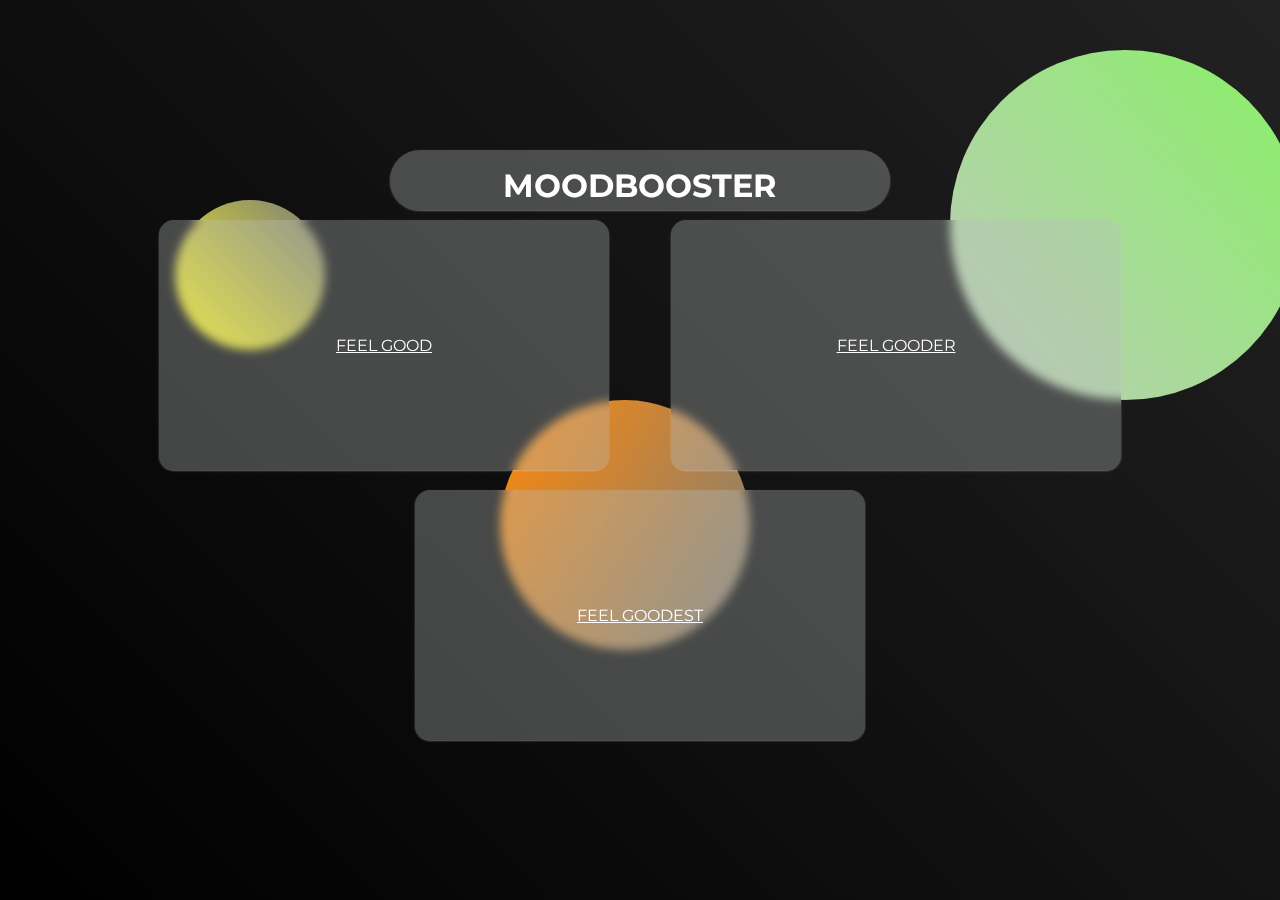
<file: index.html>
<!DOCTYPE html>
<html lang="en">
<head>
    <meta charset="UTF-8">
    <meta name="viewport" content="width=device-width, initial-scale=1.0">
    <link rel="preconnect" href="https://fonts.googleapis.com">
    <link rel="preconnect" href="https://fonts.gstatic.com" crossorigin>
    <link href="https://fonts.googleapis.com/css2?family=Montserrat:ital,wght@0,100..900;1,100..900&display=swap" rel="stylesheet">
    <style>
        body {
            display: flex;
            justify-content: center;
            flex-direction: column;
            align-items: center;
            min-height: 100vh;
            margin: 0;
            background: linear-gradient(45deg, rgb(0, 0, 0) 0%, rgba(27, 27, 27, 0.974) 100%);
        }

        .header-box{
            justify-content: center;
            align-self: center;
            width: 500px;
            height: 60px;
            border-radius: 45px;
            background-color: #b9bfbb57;
            box-shadow: 0 1px 2px rgba(214, 213, 213, 0.469);
            backdrop-filter: blur(5px);
            text-align: center;
            line-height: 30px;
            color: #ffffff;
            font-family: "Montserrat";
        }

        .container {
            display: flex;
            justify-content: space-around;
            width: 80%;
            flex-wrap: wrap;
            overflow: visible;
        }

        .box {
            width: 450px;
            height: 250px;
            margin: 10px;
            border-radius: 15px;
            box-shadow: 0 1px 2px rgba(214, 213, 213, 0.469);
            animation: wave 2s ease-in-out infinite alternate;
            display: flex;
            margin: 50 25%;
            justify-content: center;
            align-self: center;
            z-index: 1;
            backdrop-filter: blur(5px);
        }

        .box1 {
            background-color: #b9bfbb57;
            animation-delay: 0s;
            justify-content: center;
            align-items: center;
            text-align: center;
            font-family: "Montserrat";
            color: #ffffff;
        }

        .box2 {
            background-color: #b9bfbb57;
            animation-delay: 0.5s;
            justify-content: center;
            align-items: center;
            text-align: center;
            font-family: "Montserrat";
            color: #ffffff;
        }

        .box3 {
            background-color: #b9bfbb57;
            animation-delay: 1s;
            justify-content: center;
            align-items: center;
            text-align: center;
            font-family: "Montserrat";
            color: #ffffff;
        }

        @keyframes wave {
            0% {transform: translateY(0);}
            100% {transform: translateY(20px);}
        }

        .circle1 {
            width: 150px;
            height: 150px;
            border-radius: 50%;
            background: linear-gradient(45deg, rgb(255, 247, 22) 0%, rgba(190, 195, 189, 0.615) 100%);
            position: absolute;
            top: 200px;
            left: 175px;
            box-shadow: 0 0 10px 30px linear-gradient(45deg, rgb(255, 247, 22) 0%, rgba(190, 195, 189, 0.615) 100%);
        }

        .circle2 {
            width: 250px;
            height: 250px;
            border-radius: 50%;
            background: linear-gradient(120deg, rgb(255, 136, 9) 0%, rgba(190, 195, 189, 0.615) 100%);
            position: absolute;
            top: 400px;
            left: 500px;
            box-shadow: 5px 5px linear-gradient(120deg, rgb(255, 136, 9) 0%, rgba(190, 195, 189, 0.615) 100%)
        }

        .circle3 {
            width: 350px;
            height: 350px;
            border-radius: 50%;
            background: linear-gradient(230deg, rgba(136,240,102,1) 0%, rgba(216, 230, 213, 0.865) 100%);
            position: absolute;
            top: 50px;
            left: 950px;
            box-shadow: 0 0 10px 50px linear-gradient(230deg, rgba(136,240,102,1) 0%, rgba(216, 230, 213, 0.865) 100%)
        }

    </style>
</head>
<body>
    <div class="header-box">
        <h1>MOODBOOSTER</h1>
    </div>
    <div class="container">
        
        <a href="green.html" class="box box1"> <p>FEEL GOOD </p></a>

        <a href="yellow.html" class="box box2"> <p>FEEL GOODER </p></a>

        <a href="orange.html" class="box box3"> <p>FEEL GOODEST </p></a>

    </div>
    <div class="circle1"></div>
    <div class="circle2"></div>
    <div class="circle3"></div>
</body>
</html>
</file>
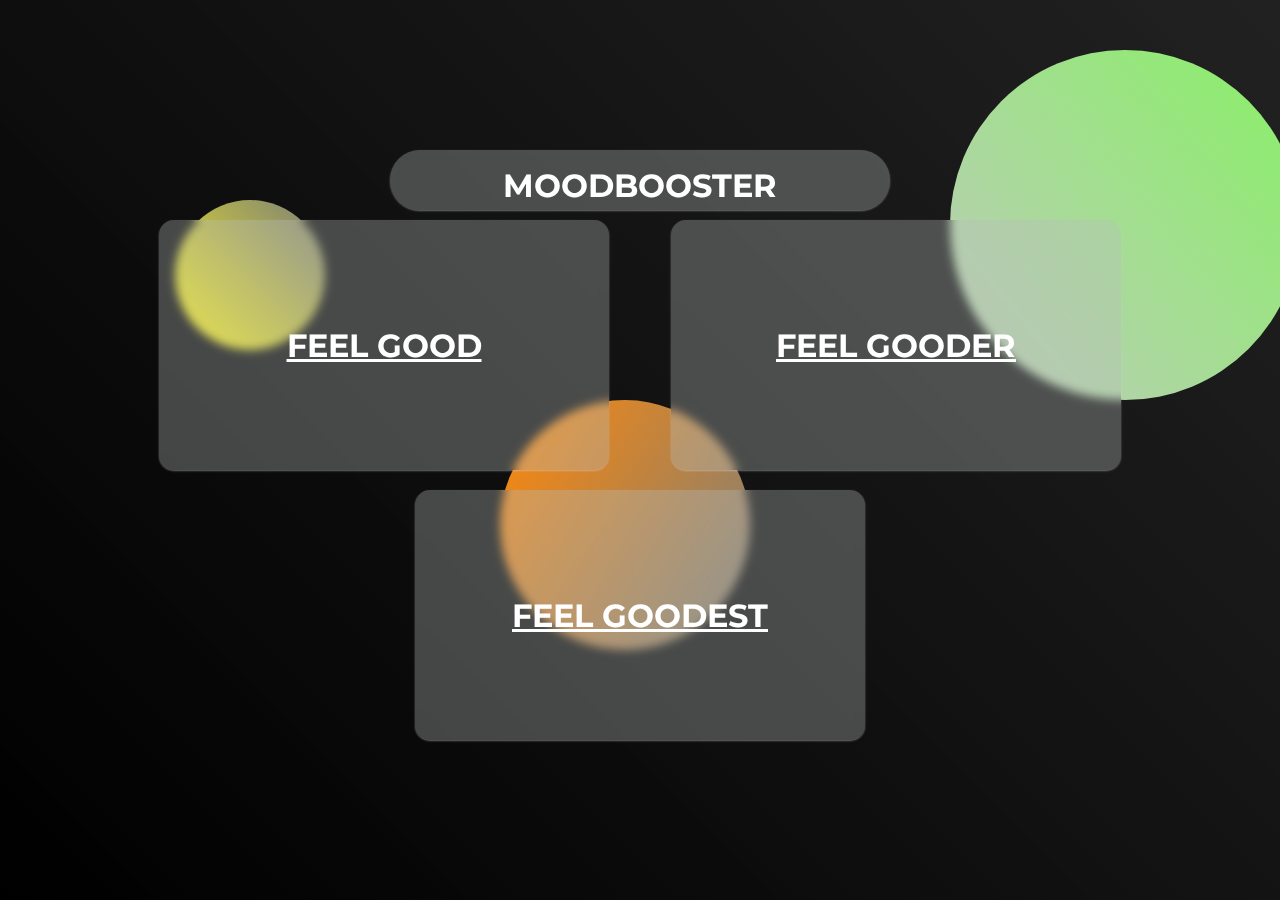
<file: WEBPAGE/WEBPAGE/index.html>
<!DOCTYPE html>
<html lang="en">
<head>
    <meta charset="UTF-8">
    <meta name="viewport" content="width=device-width, initial-scale=1.0">
    <link rel="preconnect" href="https://fonts.googleapis.com">
    <link rel="preconnect" href="https://fonts.gstatic.com" crossorigin>
    <link href="https://fonts.googleapis.com/css2?family=Montserrat:ital,wght@0,100..900;1,100..900&display=swap" rel="stylesheet">
    <style>
        body {
            display: flex;
            justify-content: center;
            flex-direction: column;
            align-items: center;
            min-height: 100vh;
            margin: 0;
            background: linear-gradient(45deg, rgb(0, 0, 0) 0%, rgba(27, 27, 27, 0.974) 100%);
        }

        .header-box{
            justify-content: center;
            align-self: center;
            width: 500px;
            height: 60px;
            border-radius: 45px;
            background-color: #b9bfbb57;
            box-shadow: 0 1px 2px rgba(214, 213, 213, 0.469);
            backdrop-filter: blur(5px);
            text-align: center;
            line-height: 30px;
            color: #ffffff;
            font-family: "Montserrat";
        }

        .container {
            display: flex;
            justify-content: space-around;
            width: 80%;
            flex-wrap: wrap;
            overflow: visible;
        }

        .box {
            width: 450px;
            height: 250px;
            margin: 10px;
            border-radius: 15px;
            box-shadow: 0 1px 2px rgba(214, 213, 213, 0.469);
            animation: wave 2s ease-in-out infinite alternate;
            display: flex;
            margin: 50 25%;
            justify-content: center;
            align-self: center;
            z-index: 1;
            backdrop-filter: blur(5px);
        }

        .box1 {
            background-color: #b9bfbb57;
            animation-delay: 0s;
            justify-content: center;
            align-items: center;
            text-align: center;
            font-family: "Montserrat";
            color: #ffffff;
        }

        .box2 {
            background-color: #b9bfbb57;
            animation-delay: 0.5s;
            justify-content: center;
            align-items: center;
            text-align: center;
            font-family: "Montserrat";
            color: #ffffff;
        }

        .box3 {
            background-color: #b9bfbb57;
            animation-delay: 1s;
            justify-content: center;
            align-items: center;
            text-align: center;
            font-family: "Montserrat";
            color: #ffffff;
        }

        @keyframes wave {
            0% {transform: translateY(0);}
            100% {transform: translateY(20px);}
        }

        .circle1 {
            width: 150px;
            height: 150px;
            border-radius: 50%;
            background: linear-gradient(45deg, rgb(255, 247, 22) 0%, rgba(190, 195, 189, 0.615) 100%);
            position: absolute;
            top: 200px;
            left: 175px;
            box-shadow: 0 0 10px 30px linear-gradient(45deg, rgb(255, 247, 22) 0%, rgba(190, 195, 189, 0.615) 100%);
        }

        .circle2 {
            width: 250px;
            height: 250px;
            border-radius: 50%;
            background: linear-gradient(120deg, rgb(255, 136, 9) 0%, rgba(190, 195, 189, 0.615) 100%);
            position: absolute;
            top: 400px;
            left: 500px;
            box-shadow: 5px 5px linear-gradient(120deg, rgb(255, 136, 9) 0%, rgba(190, 195, 189, 0.615) 100%)
        }

        .circle3 {
            width: 350px;
            height: 350px;
            border-radius: 50%;
            background: linear-gradient(230deg, rgba(136,240,102,1) 0%, rgba(216, 230, 213, 0.865) 100%);
            position: absolute;
            top: 50px;
            left: 950px;
            box-shadow: 0 0 10px 50px linear-gradient(230deg, rgba(136,240,102,1) 0%, rgba(216, 230, 213, 0.865) 100%)
        }

    </style>
</head>
<body>
    <div class="header-box">
        <h1>MOODBOOSTER</h1>
    </div>
    <div class="container">
        <a href="yellow.html" class="box box1"><h1>FEEL GOOD</h1></a>
        <a href="green.html" class="box box2"><h1>FEEL GOODER</h1></a>
        <a href="orange.html" class="box box3"><h1>FEEL GOODEST</H1></a>
    </div>
    <div class="circle1"></div>
    <div class="circle2"></div>
    <div class="circle3"></div>
</body>
</html>
</file>
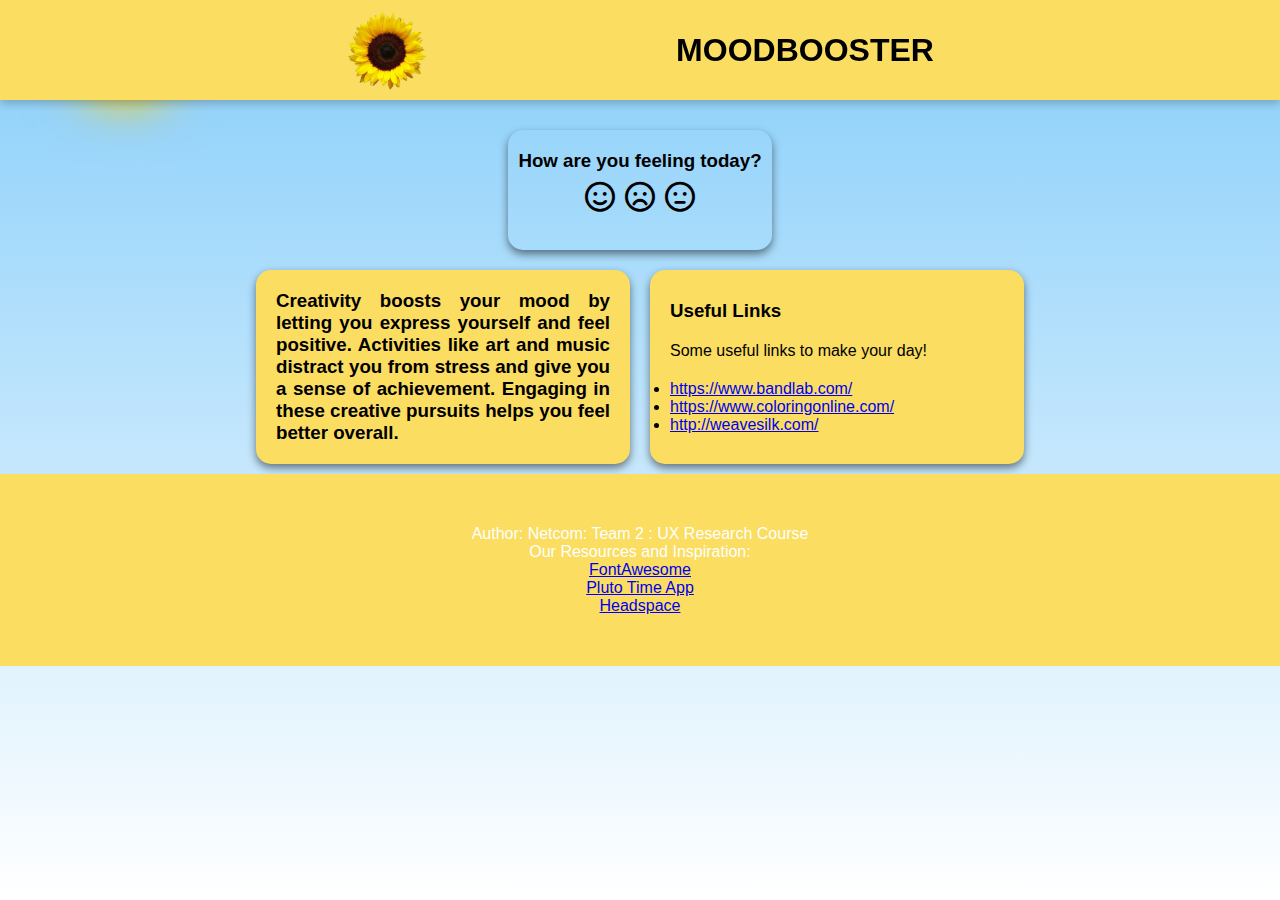
<file: card1.html>
</head>
<!DOCTYPE html>
<html lang="en">
<head>
    <meta charset="UTF-8">
    <meta name="viewport" content="width=device-width, initial-scale=1.0">
    <link rel="stylesheet" href="https://cdnjs.cloudflare.com/ajax/libs/font-awesome/6.0.0-beta3/css/all.min.css">
    <title>It's Taf Time! > Card 1</title>
    <link rel="stylesheet" href="sun.css">
    <style>


* {
    margin: 0;
    padding: 0;
    box-sizing: border-box;
}

body {
    font-family: Arial, sans-serif;
    margin: 0;
    padding: 0;
    display: flex;
    flex-direction: column;
    min-height: 100vh;
    background-color:rgb(246, 246, 246);
}

.menu {
    display: flex;
    justify-content: center;
    align-items: center;
    background-color: #fadd61;
    padding: 10px 20px;
    box-shadow: 0 4px 8px rgba(0, 0, 0, 0.2);
    width: 100%;
    position: fixed;
    top: 0;
    left: 0;
    z-index: 1000;
}

.menu h1 {
    margin: 0;
    color: #000000;
}

.menu .logo {
    height: 80px;
    margin-right: 250px;
}

.content {
    padding-top: 120px;
    width: 100%;
    flex-grow: 1;
    display: flex;
    flex-direction: column;
    align-items: center;
    text-align: center;
}

.box-comic {
    padding: 10px; /* Reduce padding to minimize space */
    margin: 10px 0;
    padding-top: 20px;
    border-radius: 15px;
    box-shadow: 0 4px 8px rgba(0, 0, 0, 0.5);
    display: flex;
    flex-direction: column; /* Stack content vertically */
    align-items: center;
    min-height: 120px; /* Adjust the minimum height */
}

.box-comic-1, .box-comic-2 {
    display: flex;
    justify-content: space-between;
    align-items: center;
    padding: 20px;
    margin: 10px 0;
    border-radius: 15px;
    box-shadow: 0 4px 8px rgba(0, 0, 0, 0.5);
    min-height: 170px;
    flex: 1;
    flex-wrap: wrap;
    transition: transform 0.3s ease-in-out, opacity 0.3s ease-in-out, box-shadow 0.3s ease-in-out;
}

.box-comic-1 {
    width: 40%;
}

.box-comic-2 {
    width: 30%;
}

.container {
    display: flex;
    justify-content: center;
    gap: 20px;
    width: 60%;
    flex-wrap: wrap;
    color: black;
}

.box-comic-1:hover, .box-comic-2:hover {
    transform: scale(1.05) rotate(0.5deg);  /* Play with this to adjust the box animation */
    opacity: 0.8;
    box-shadow: 0 4px 20px rgba(0, 0, 0, 0.5);
}

.box1 {
    background-color: #fadd61;
    text-align: center;
}

.box2 {
    background-color: #fadd61;
    text-align: justify;
}

.box3 {
    background-color: #fadd61;
}

/* This section is only for the 'How are you feeling today?' */

.emotion-icons {
    display: flex;
    gap: 10px;
    justify-content: center;
    margin-top: 10px;
}

.emotion-icons label {
    cursor: pointer; /* Add a pointer cursor to indicate it's clickable */
}

.hidden-checkbox {
    display: none;
}

.hidden-checkbox:checked + i {
    color: orange; /* Change the color when checked */
}

.emotion-icons i {
    font-size: 30px;
    color: #000;
    transition: color 0.3s ease; /* Smooth transition for color change */
}


footer {
    text-align: center;
    padding: 4%;
    width: 100%;
    background-color: #fadd61;
    color: white;
    position: relative;
    bottom: 0;
    left: 0;
    margin-top: auto;
}

.link-list {
    text-align: left;
}
    </style>


<body>
    <div class="sky">
        <div class="sun"></div>
    <div class="menu">
        <img src="img/Sunflower.png" alt="Logo" class="logo">
        <h1>MOODBOOSTER</h1>
    </div>
    <div class="content">
        <div class="box-comic">
            <h3>How are you feeling today?</h3>
            <div class="emotion-icons">
                <label>
                    <input type="checkbox" class="hidden-checkbox">
                    <i class="fa-regular fa-face-smile"></i>
                </label>
                <label>
                    <input type="checkbox" class="hidden-checkbox">
                    <i class="fa-regular fa-face-frown"></i>
                </label>
                <label>
                    <input type="checkbox" class="hidden-checkbox">
                    <i class="fa-regular fa-face-meh"></i>
                </label>
            </div>
        </div>
        <div class="container">
        </div>
        <div class="container">
            <div class="box-comic-1 box2">
                <h3>Creativity boosts your mood by letting you express yourself and feel positive. Activities like art and music distract you from stress and give you a sense of achievement. Engaging in these creative pursuits helps you feel better overall.</h3>
            </div>
            <div class="box-comic-2 box3">
                <h3>Useful Links</h3>
                <p>Some useful links to make your day!</p>
                <ul class="link-list">
                <li><a href="https://www.bandlab.com/">https://www.bandlab.com/</a></li>
                <li><a href="https://www.coloringonline.com">https://www.coloringonline.com/</a></li>
                <li><a href="http://weavesilk.com/">http://weavesilk.com/</a></li>
                </ul>
                
            </div>
        </div>
    </div>


    <footer>
        <p>Author: Netcom: Team 2 : UX Research Course</p>
        <p>Our Resources and Inspiration:  </p>
        <p><a href="https://fontawesome.com/">FontAwesome</a></p>
        <p><a href="https://plutotime.app/#what-is-pluto-time/">Pluto Time App</a></p>
        <p><a href="https://www.headspace.com/">Headspace</a></p>
    </footer>
</div>
</body>
</html>
</file>
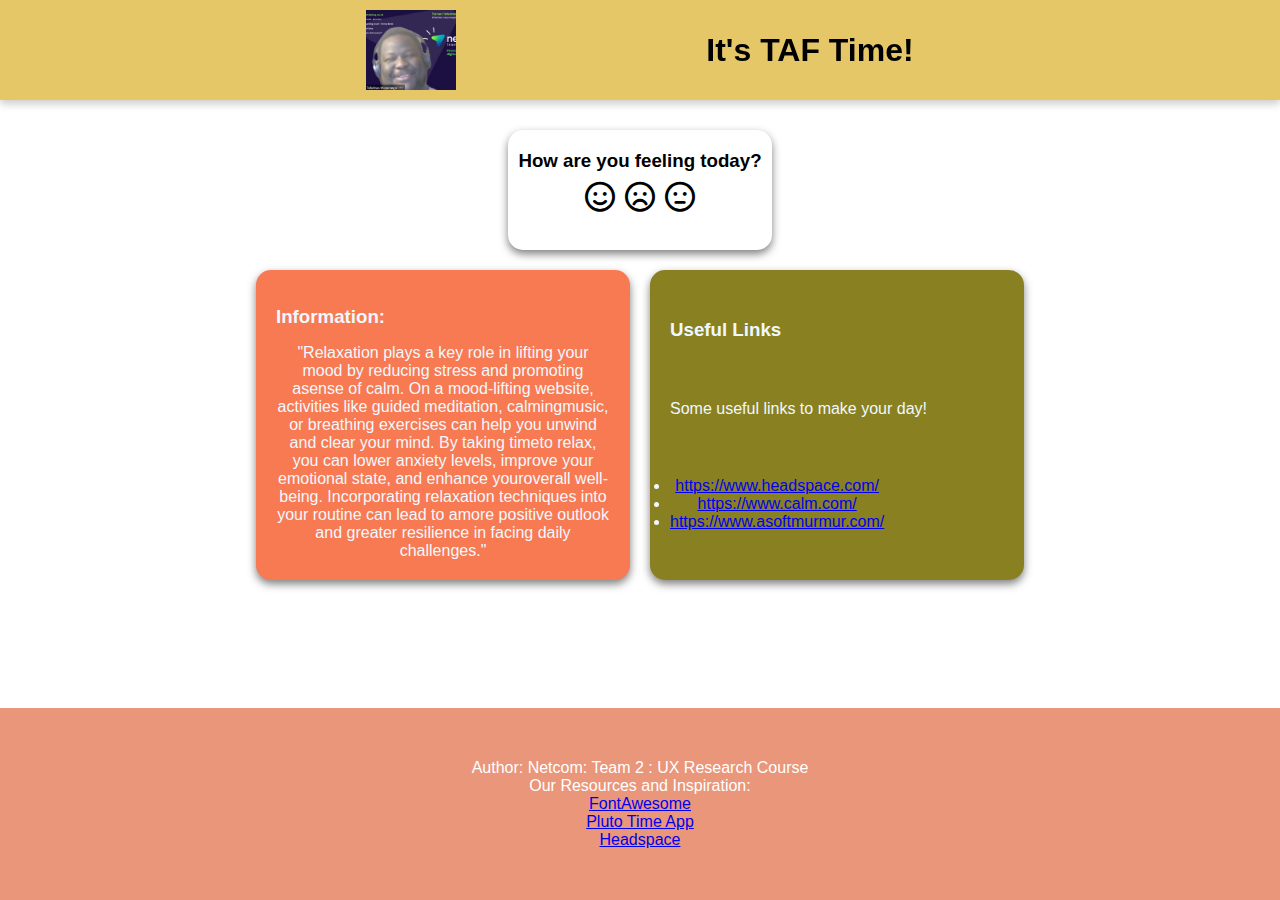
<file: card2.html>
</head>
<!DOCTYPE html>
<html lang="en">
<head>
    <meta charset="UTF-8">
    <meta name="viewport" content="width=device-width, initial-scale=1.0">
    <link rel="stylesheet" href="https://cdnjs.cloudflare.com/ajax/libs/font-awesome/6.0.0-beta3/css/all.min.css">
    <title>It's Taf Time! > Card 1</title>
    <style>
 
 
* {
    margin: 0;
    padding: 0;
    box-sizing: border-box;
}
 
body {
    font-family: Arial, sans-serif;
    margin: 0;
    padding: 0;
    display: flex;
    flex-direction: column;
    min-height: 100vh;
}
 
.menu {
    display: flex;
    justify-content: center;
    align-items: center;
    background-color: #E6C767;
    padding: 10px 20px;
    box-shadow: 0 4px 8px rgba(0, 0, 0, 0.2);
    width: 100%;
    position: fixed;
    top: 0;
    left: 0;
    z-index: 1000;
}
 
.menu h1 {
    margin: 0;
    color: #000000;
}
 
.menu .logo {
    height: 80px;
    margin-right: 250px;
}
 
.content {
    padding-top: 120px;
    width: 100%;
    flex-grow: 1;
    display: flex;
    flex-direction: column;
    align-items: center;
    text-align: center;
}
 
.box-comic {
    padding: 10px; /* Reduce padding to minimize space */
    margin: 10px 0;
    padding-top: 20px;
    border-radius: 15px;
    box-shadow: 0 4px 8px rgba(0, 0, 0, 0.5);
    display: flex;
    flex-direction: column; /* Stack content vertically */
    align-items: center;
    min-height: 120px; /* Adjust the minimum height */
}
 
.box-comic-1, .box-comic-2 {
    display: flex;
    justify-content: space-between;
    align-items: center;
    padding: 20px;
    margin: 10px 0;
    border-radius: 15px;
    box-shadow: 0 4px 8px rgba(0, 0, 0, 0.5);
    min-height: 170px;
    flex: 1;
    flex-wrap: wrap;
    transition: transform 0.3s ease-in-out, opacity 0.3s ease-in-out, box-shadow 0.3s ease-in-out;
}
 
.box-comic-1 {
    width: 40%;
}
 
.box-comic-2 {
    width: 30%;
}
 
.container {
    display: flex;
    justify-content: center;
    gap: 20px;
    width: 60%;
    flex-wrap: wrap;
    color: aliceblue;
}
 
.box-comic-1:hover, .box-comic-2:hover {
    transform: scale(1.05) rotate(0.5deg);  /* Play with this to adjust the box animation */
    opacity: 0.8;
    box-shadow: 0 4px 20px rgba(0, 0, 0, 0.5);
}
 
.box1 {
    background-color: #4c4b16;
    text-align: center;
}
 
.box2 {
    background-color: #898121;
}
 
.box3 {
    background-color: #f87a53;
}
 
/* This section is only for the 'How are you feeling today?' */
 
.emotion-icons {
    display: flex;
    gap: 10px;
    justify-content: center;
    margin-top: 10px;
}
 
.emotion-icons label {
    cursor: pointer; /* Add a pointer cursor to indicate it's clickable */
}
 
.hidden-checkbox {
    display: none;
}
 
.hidden-checkbox:checked + i {
    color: orange; /* Change the color when checked */
}
 
.emotion-icons i {
    font-size: 30px;
    color: #000;
    transition: color 0.3s ease; /* Smooth transition for color change */
}
 
 
footer {
    text-align: center;
    padding: 4%;
    width: 100%;
    background-color: DarkSalmon;
    color: white;
    position: relative;
    bottom: 0;
    left: 0;
    margin-top: auto;
}
 
 
    </style>
 
 
<body>
    <div class="menu">
        <img src="img/logo.png" alt="Logo" class="logo">
        <h1>It's TAF Time!</h1>
    </div>
    <div class="content">
        <div class="box-comic">
            <h3>How are you feeling today?</h3>
            <div class="emotion-icons">
                <label>
                    <input type="checkbox" class="hidden-checkbox">
                    <i class="fa-regular fa-face-smile"></i>
                </label>
                <label>
                    <input type="checkbox" class="hidden-checkbox">
                    <i class="fa-regular fa-face-frown"></i>
                </label>
                <label>
                    <input type="checkbox" class="hidden-checkbox">
                    <i class="fa-regular fa-face-meh"></i>
                </label>
            </div>
        </div>
       
        <div class="container">
           
            <div class="box-comic-2 box3">
                <h3>Information:</h3>
                <br>
                <br>
                <br>
                <p>"Relaxation plays a key role in lifting your mood by reducing stress and promoting asense of calm. On a mood-lifting website, activities like guided meditation, calmingmusic, or breathing exercises can help you unwind and clear your mind. By taking timeto relax, you can lower anxiety levels, improve your emotional state, and enhance youroverall well-being. Incorporating relaxation techniques into your routine can lead to amore positive outlook and greater resilience in facing daily challenges."</p>
            </div>
            <div class="box-comic-1 box2">
                <h3>Useful Links</h3>
               
                <p>Some useful links to make your day!</p>
                <ul>
                <li><a href="https://www.headspace.com/">https://www.headspace.com/</a></li>
                <li><a href="https://www.calm.com/">https://www.calm.com/</a></li>
                <li><a href="https://www.asoftmurmur.com/">https://www.asoftmurmur.com/</a></li>
                </ul>
       
   
            </div>
        </div>
    </div>
 
 
    <footer>
        <p>Author: Netcom: Team 2 : UX Research Course</p>
        <p>Our Resources and Inspiration:  </p>
        <p><a href="https://www.headspace.com/">FontAwesome</a></p>
        <p><a href="https://www.calm.com/">Pluto Time App</a></p>
        <p><a href="https://www.asoftmurmur.com/">Headspace</a></p>
    </footer>
</body>
</html>
</file>
<file: sun.css>
* {
    margin: 0;
    padding: 0;
    box-sizing: border-box;
}

body {
    display: flex;
    justify-content: center;
    align-items: center;
    height: 100vh;
    background: linear-gradient(to bottom, #87CEFA, #FFFFFF);
}

.sky {
    position: relative;
    width: 100vw;
    height: 100vh;
    overflow: hidden;
}

.sun {
    position: absolute;
    left: 75px;
    width: 100px;
    height: 100px;
    background: radial-gradient(circle, #FFD700 50%, #FFA500 100%);
    border-radius: 50%;
    animation: rise 6s linear infinite;
    box-shadow: 0 0 40px rgba(255, 204, 0, 0.8), 0 0 60px rgba(255, 204, 0, 0.5); 
}

@keyframes rise {
    0% {
        transform: translateY(100vh);
        opacity: 0;
    }
    50% {
        transform: translateY(-50%);
        opacity: 1;
    }
    100% {
        transform: translateY(-100vh);
        opacity: 0;
    }
}
</file>
